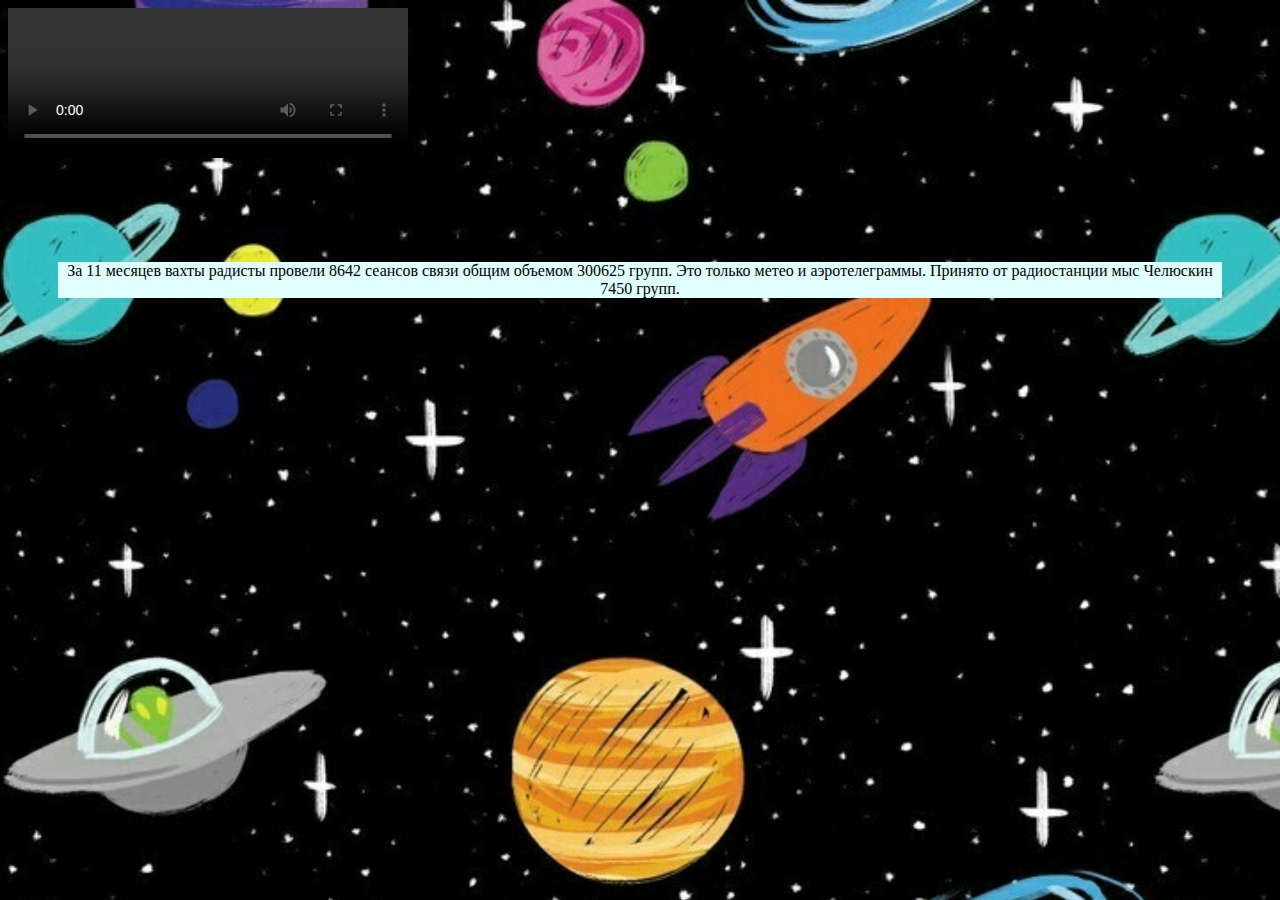
<file: ТЗ/index.html>
<!DOCTYPE html>
<html>
<head>
	<meta charset="utf-8">
	<link rel="stylesheet" type="text/css" href="style.css" >

	<link rel="shortcut icon" href="favicon.ico" type="image/x-icon">
    <link rel="icon" href="favicon.ico" type="image/x-icon">

	<title>Конфиренция по общению с неземными цивилизациями</title>
</head>
<body>
	<video autoplay="autoplay" width="400" controls="controls">
		<a href="https://youtu.be/XAC5KRMyiQk"></a>
	</video>
	<a href="https://youtu.be/XAC5KRMyiQk"></a>
	<div class="container" align="center">
     За 11 месяцев вахты радисты провели 8642 сеансов связи общим 
     объемом 300625 групп. Это только метео и аэротелеграммы. 
     Принято от радиостанции мыс Челюскин 7450 групп.
 	</div>
</body>
</html>
</file>
<file: ТЗ/style.css>
body{
	background: url(images/fon.jpg);
	background-size: 100%;
}

.container{
	margin-right: 50px;
	margin-left: 50px;
	margin-top: 100px;
	background-color: #E0FFFF;
	background-image: href="image/fon.jpg";
	background-position: center;	
}
</file>
